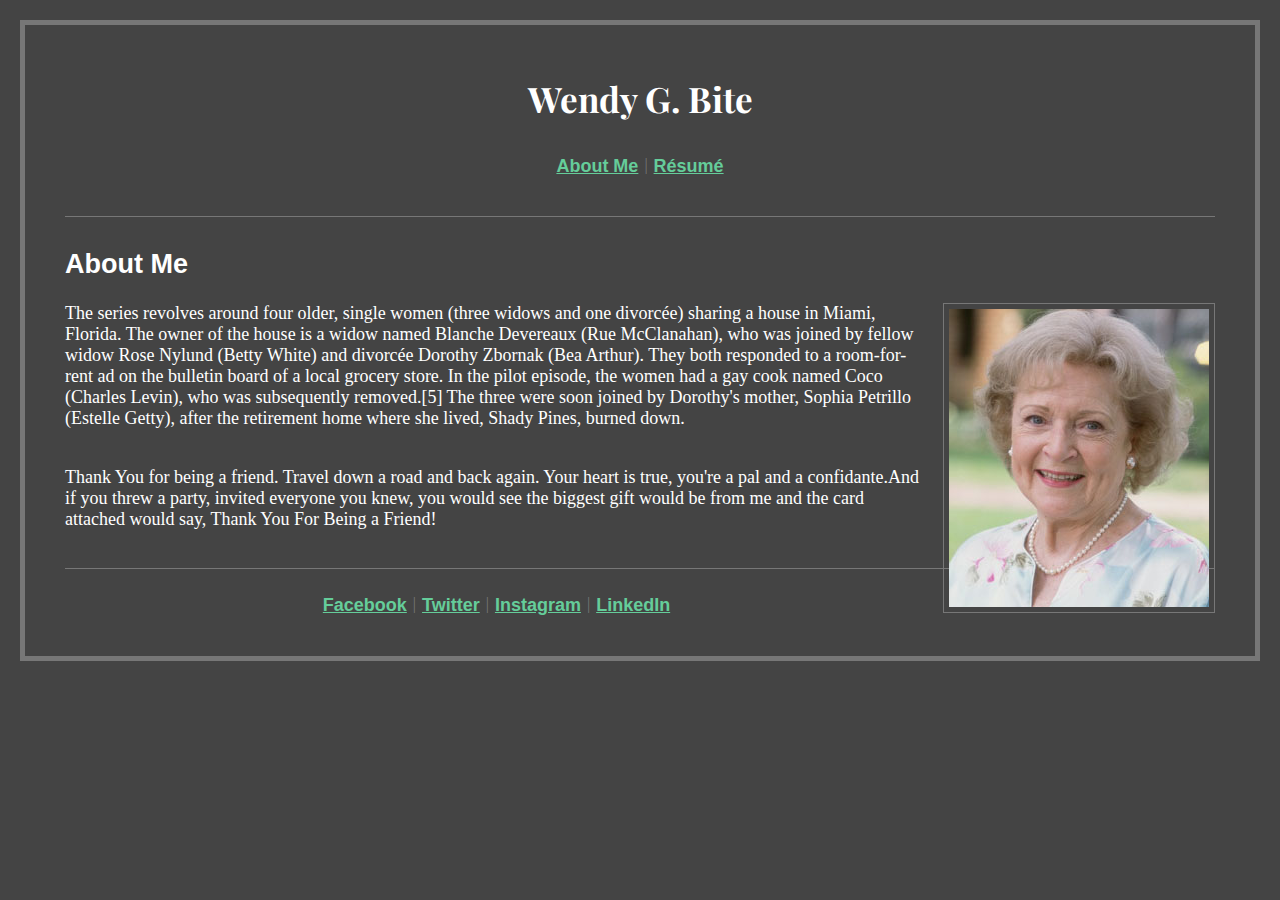
<file: index.html>
<!DOCTYPE html>
<html lang="en">
<head>
    <meta charset="UTF-8">
    <meta http-equiv="X-UA-Compatible" content="IE=edge">
    <meta name="viewport" content="width=device-width, initial-scale=1.0">
    <!-- NAME FONT -->
    <link rel="preconnect" href="https://fonts.googleapis.com">
    <link rel="preconnect" href="https://fonts.gstatic.com" crossorigin>
    <link href="https://fonts.googleapis.com/css2?family=Playfair+Display:ital@1&display=swap" rel="stylesheet">
    <link rel="stylesheet" href="style.css">
    <title>Document</title>
</head>
<body class="about-me">
    <header>
        <!-- NAME -->
        <h1>Wendy G. Bite</h1>

        <!-- NAVIGATION -->
        <nav>
            <ul>
                <li><a href="#">About Me</a></li>
                <li class="separator-line"d>|</li>
                <li><a href="resume.html">Résumé</a></li>
            </ul>
        </nav>
    </header>

    <main>
        <h2>About Me</h2>
        <article>
            <img src="images/Wendy-Bite.jpg" alt="Wendy Bite">
            <p>
                The series revolves around four older, single women (three widows and one divorcée) 
                sharing a house in Miami, Florida. The owner of the house is a widow named Blanche Devereaux 
                (Rue McClanahan), who was joined by fellow widow Rose Nylund (Betty White) and divorcée 
                Dorothy Zbornak (Bea Arthur). They both responded to a room-for-rent ad on the bulletin board 
                of a local grocery store. In the pilot episode, the women had a gay cook named Coco 
                (Charles Levin), who was subsequently removed.[5] The three were soon joined by Dorothy's 
                mother, Sophia Petrillo (Estelle Getty), after the retirement home where she lived, Shady Pines, 
                burned down.
            </p>
            <p>
                Thank You for being a friend. Travel down a road and back again. Your heart is true, 
                you're a pal and a confidante.And if you threw a party, invited everyone you knew, you would 
                see the biggest gift would be from me and the card attached would say, Thank You For Being a Friend!
            </p>
        </article>
    </main>

    <footer>
        <!-- NAVIGATION -->
        <nav>
            <ul>
                <li><a href="#">Facebook</a></li>
                <li class="separator-line">|</li>
                <li><a href="#">Twitter</a></li>
                <li class="separator-line">|</li>
                <li><a href="#">Instagram</a></li>
                <li class="separator-line">|</li>
                <li><a href="#">LinkedIn</a></li>
            </ul>
        </nav>
    </footer>
</body>
</html>
</file>
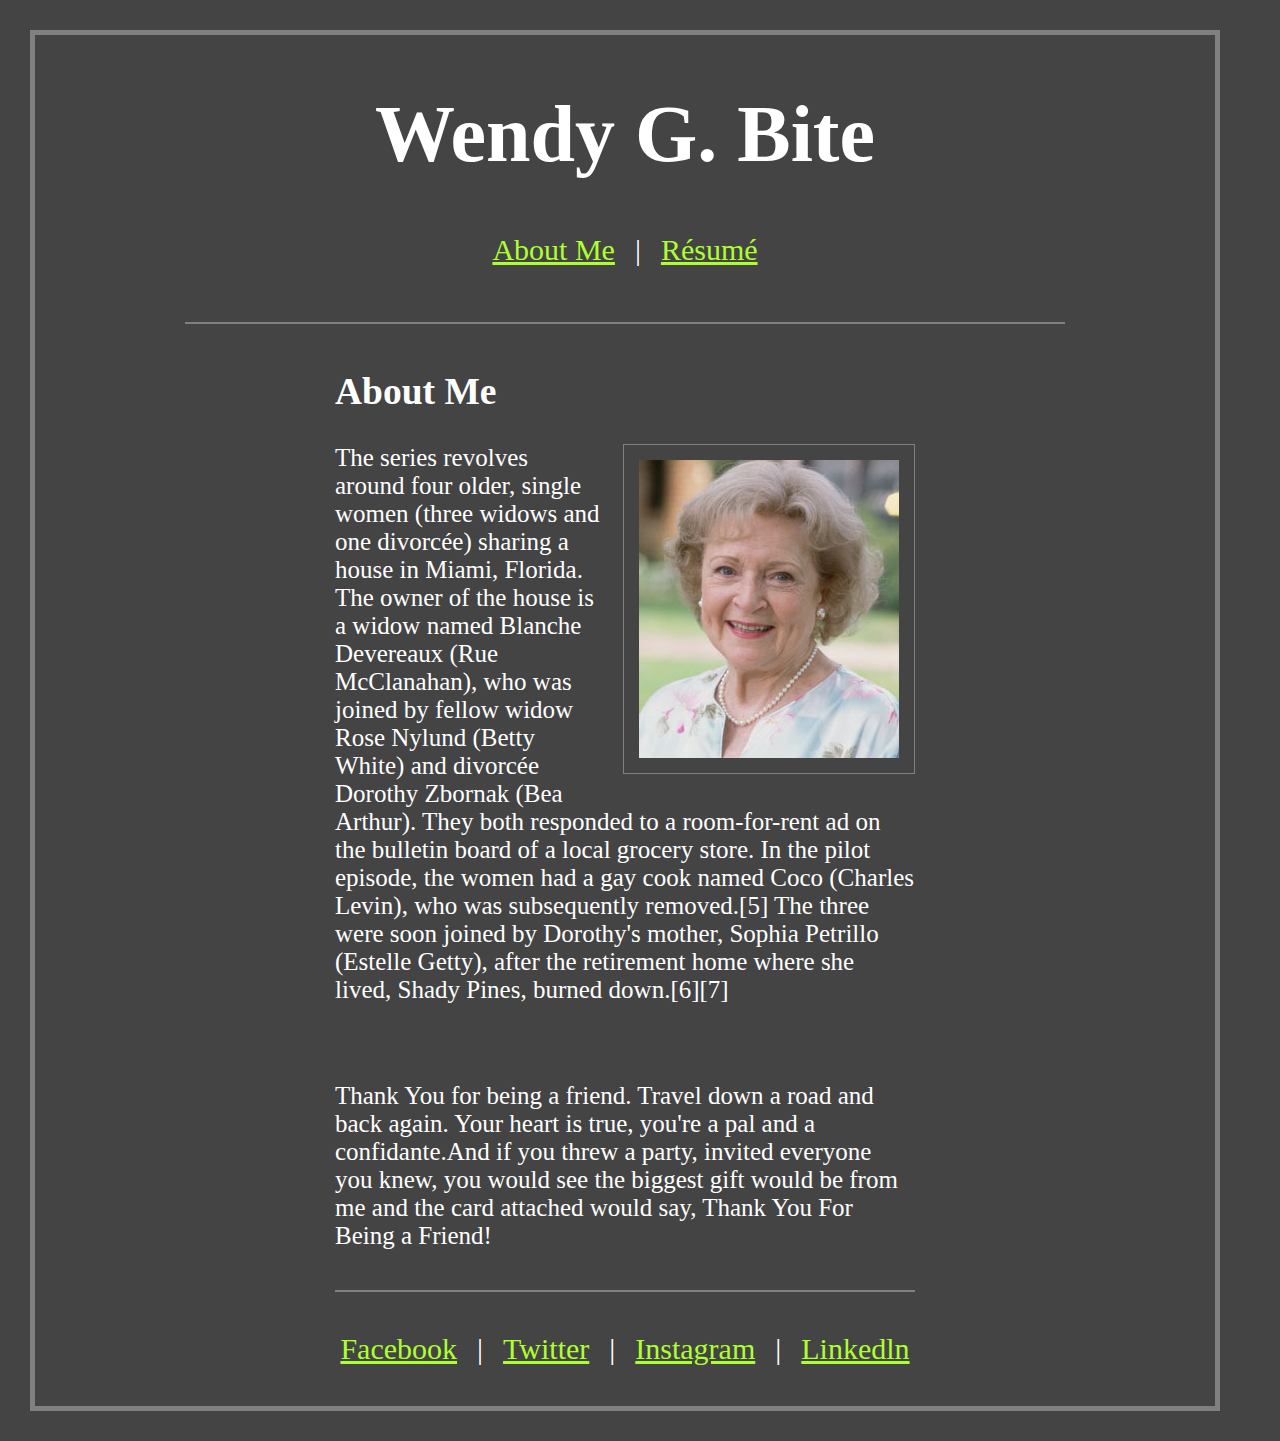
<file: homepage.html>
<!DOCTYPE html>
<html lang="en">
<head>
    <meta charset="UTF-8">
    <meta http-equiv="X-UA-Compatible" content="IE=edge">
    <meta name="viewport" content="width=device-width, initial-scale=1.0">
    <title>Wendy Bite</title>
    <link rel="stylesheet" href="styles.css" />
</head>
<body>
    <div class="container">
		<header>
			<h1>Wendy G. Bite</h1>
			<nav>
				<ul>
					<li><a href="homepage.html">About Me</a></li>
					<li>|</li>
					<li><a href="resume.html">Résumé</a></li>
				</ul>
			</nav>
		</header>
		<main class="main-content">
			<h2>About Me</h2>
			<img src="./images/Wendy-Bite.jpg" alt="Wendy-Bite.jpg"/>
			<p>The series revolves around four older, single women (three widows and one divorcée) sharing a house in Miami, Florida. The owner of the house is a widow named Blanche Devereaux (Rue McClanahan), who was joined by fellow widow Rose Nylund (Betty White) and divorcée Dorothy Zbornak (Bea Arthur). They both responded to a room-for-rent ad on the bulletin board of a local grocery store. In the pilot episode, the women had a gay cook named Coco (Charles Levin), who was subsequently removed.[5] The three were soon joined by Dorothy's mother, Sophia Petrillo (Estelle Getty), after the retirement home where she lived, Shady Pines, burned down.[6][7]</p>
			
			<br>
			<p>Thank You for being a friend. Travel down a road and back again. Your heart is true, you're a pal and a confidante.And if you threw a party, invited everyone you knew, you would see the biggest gift would be from me and the card attached would say, Thank You For Being a Friend!</p>
			
		</main>
		<footer>
		<nav>
			<ul>
				<li><a href="link">Facebook</a></li>
				<li>|</li>
				<li><a href="link">Twitter</a></li>
				<li>|</li>
				<li><a href="link">Instagram</a></li>
				<li>|</li>
				<li><a href="link">Linkedln</a></li>
			</ul>
		</nav>
	</div>
</body>
</html>
</file>
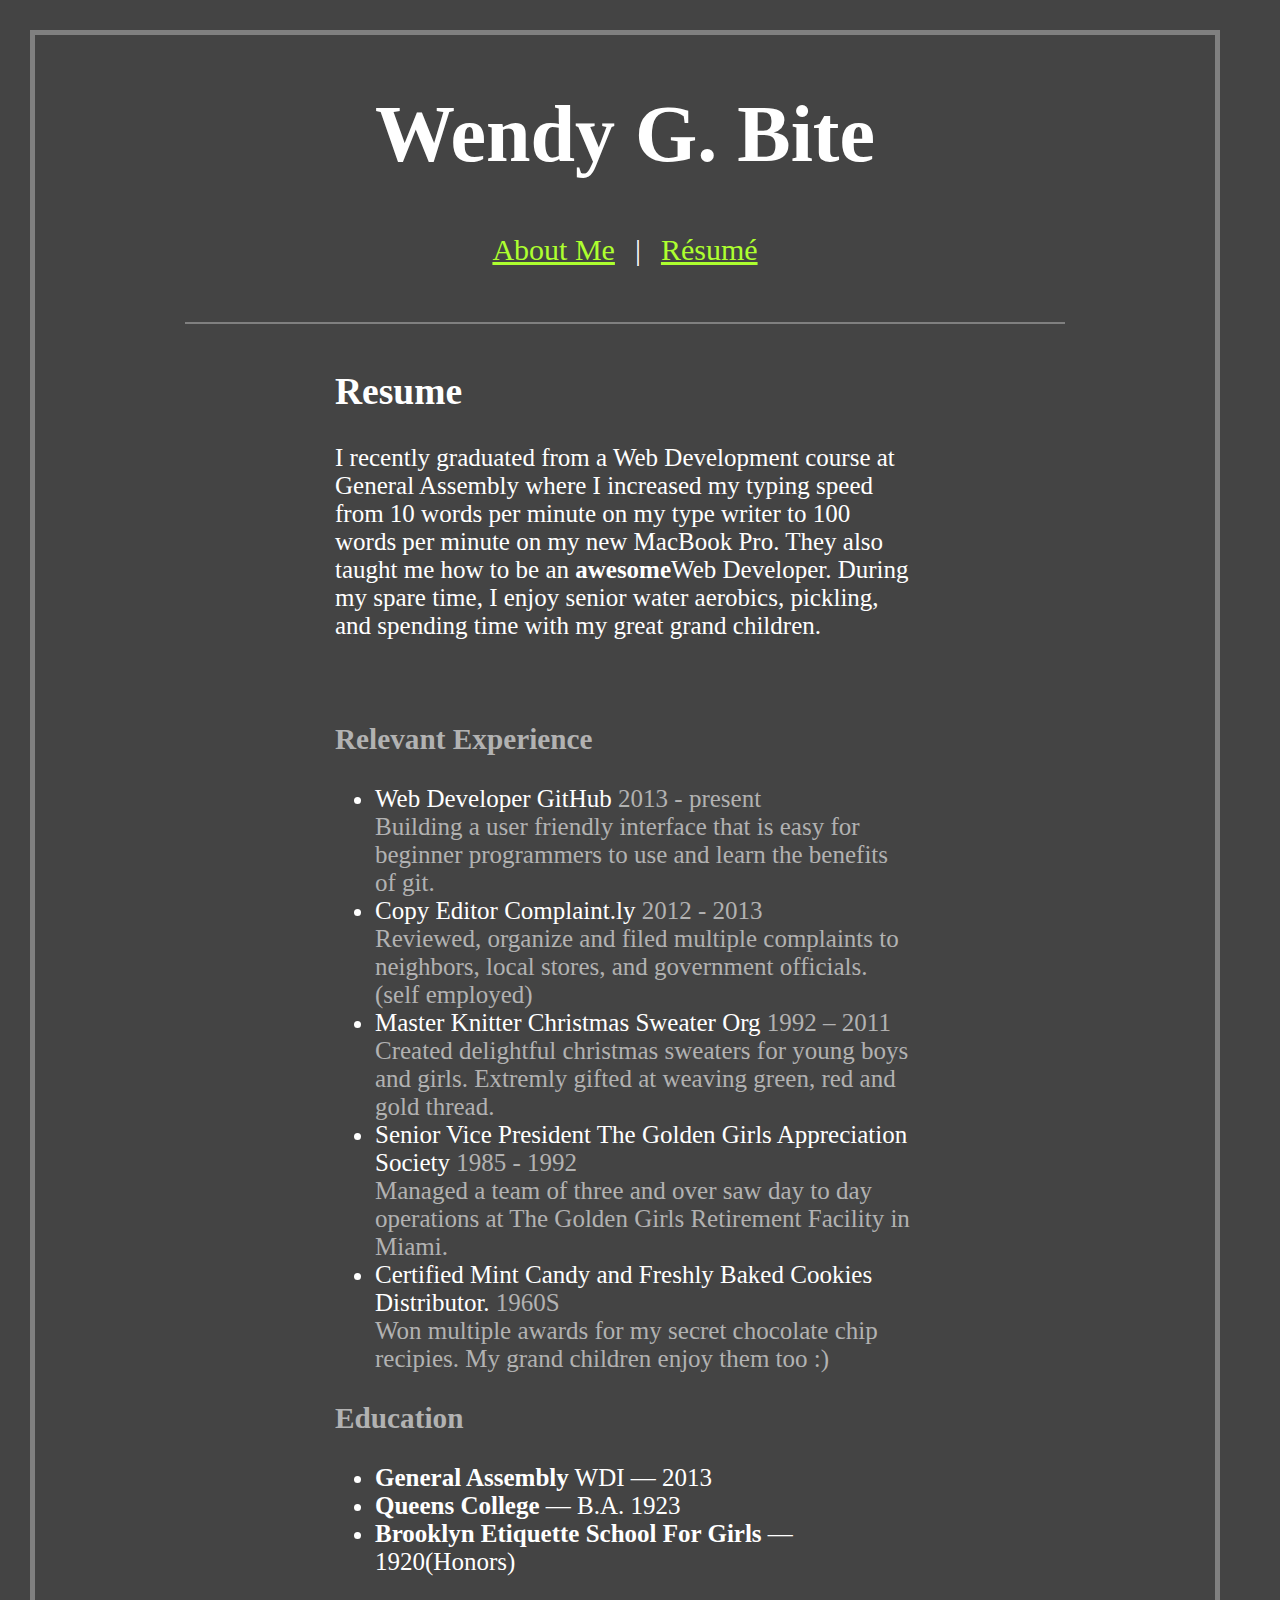
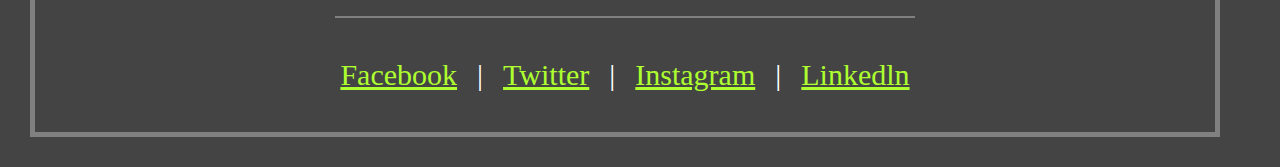
<file: resume.html>
<!DOCTYPE html>
<html lang="en">
<head>
    <meta charset="UTF-8">
    <meta http-equiv="X-UA-Compatible" content="IE=edge">
    <meta name="viewport" content="width=device-width, initial-scale=1.0">
    <title>Resume</title>
    <link rel="stylesheet" href="styles.css" />
</head>
<body>
    <div class="container">
		<header>
			<h1>Wendy G. Bite</h1>
			<nav>
				<ul>
					<li><a href="homepage.html">About Me</a></li>
					<li>|</li>
					<li><a href="resume.html">Résumé</a></li>
				</ul>
			</nav>
		</header>
		<main class="main-content">
			<h2>Resume</h2>
			<p>I recently graduated from a Web Development course at General Assembly where I increased my typing speed from 10 words per minute on my type writer to 100 words per minute on my new MacBook Pro. They also taught me how to be an <strong>awesome</strong>Web Developer. During my spare time, I enjoy senior water aerobics, pickling, and spending time with my great grand children.</p>
			<br>
            <h3>Relevant Experience</h3>
			<ul>
                <li>Web Developer GitHub <span>2013 - present</span><br>
                    <span>Building a user friendly interface that is easy for beginner programmers to use and learn the benefits of git.</span></li>
                <li>Copy Editor Complaint.ly <span>2012 - 2013</span> <br>
                    <span>Reviewed, organize and filed multiple complaints to neighbors, local stores, and government officials. (self employed)</span></li>
                <li>Master Knitter Christmas Sweater Org <span>1992 – 2011</span><br>
                    <span>Created delightful christmas sweaters for young boys and girls. Extremly gifted at weaving green, red and gold thread.</span></li>
                <li>Senior Vice President The Golden Girls Appreciation Society <span>1985 - 1992</span><br>
                    <span>Managed a team of three and over saw day to day operations at The Golden Girls Retirement Facility in Miami.</span></li>
                <li>Certified Mint Candy and Freshly Baked Cookies Distributor. <span>1960S</span><br>
                    <span>Won multiple awards for my secret chocolate chip recipies. My grand children enjoy them too :)</span></li>
            </ul>
			<h3>Education</h3>
            <ul>
                <li><strong>General Assembly</strong> WDI — 2013</li>
                <li><strong>Queens College</strong> — B.A. 1923</li>
                <li><strong>Brooklyn Etiquette School For Girls</strong> — 1920(Honors)</li>
            </ul>
		</main>
		<footer>
		<nav>
			<ul>
				<li><a href="link">Facebook</a></li>
				<li>|</li>
				<li><a href="link">Twitter</a></li>
				<li>|</li>
				<li><a href="link">Instagram</a></li>
				<li>|</li>
				<li><a href="link">Linkedln</a></li>
			</ul>
		</nav>
	</div>
</body>
</html>
</file>
<file: style.css>
* {
    box-sizing: border-box;
}

body {
    margin: 20px;
    background-color: #444444;
    color: #FFFFFF;
    border: 5px solid #777777;
    padding: 40px;
    font-family: serif;
}

a {
    color: #65CD9A;
    font-weight: bold;
    font-size: 18px;
}

h2, h3, a {
    font-family: sans-serif;
}

.separator-line {
    color: #777777;
}

header {
    text-align: center;
    padding: 10px 0 20px 0;
    border-bottom: 1px solid #777777;
}

header h1 {
    margin: 0;
    font-size: 35px;
    font-family: 'Playfair Display', serif;
    padding-bottom: 15px;
}

header ul {
    display: flex;
    padding: 0;
    justify-content: center;
}

header ul li {
    list-style: none;
    padding: 3px;
}

main {
    border-bottom: 1px solid #777777;
    padding: 10px 0 20px 0;
    font-size: 18px;
}

main img {
    float: right;
    margin-left: 15px;
    padding: 5px;
    border: 1px solid #777777;
}

footer ul {
    display: flex;
    padding: 0;
    margin-bottom: 0;
    justify-content: center;
}

footer ul li {
    list-style: none;
    padding: 10px 3px 0 3px;
}

/* ------- RESUME ------- */
.resume li {
    font-family: sans-serif;
    font-size: 16px;
    font-weight: bold;
}

.company {
    font-weight: 400;
}

.time {
    font-size: 12px;
    color: #BBBBBB;
}

.edu-time {
    font-weight: 400;
}

main p:first-of-type {
    padding-bottom: 20px;
}

main .relevant-experience p {
    padding-bottom: 20px;
    color: #BBBBBB;
}

main h3 {
    font-size: 15px;
}

.relevant-experience ul {
    margin-bottom: 0;
}

.relevant-experience p {
    margin: 0;
    padding-left: 40px
}
</file>
<file: styles.css>
body {
    background-color: #444444;
    color:white;
    margin: 30px 60px 30px 30px;
    border: 5px solid gray;
    font-size: 25px;
    padding: 0 150px 0 150px
}

main {
    margin: 0 150px 0 150px;
}

.container {
    margin: 0 auto;
}



h1 {
    text-align: center;
}


nav ul {
    list-style-type: none;
    display: flex;
    justify-content: center;
    padding: 0 0 15px 0;
}

header {
    border-bottom: 2px solid Gray;
    font-size: 40px;
}

nav ul li {
    margin: 0 10px 0 10px;
    font-size: 30px;
}

img {  
    float: right;
    margin: 0 0 20px 20px;
    border: 10px solid Gray;
    padding: 15px;
    border-width: thin;
    /* display: inline-block; */
}




main{
    border-bottom: 2px solid Gray;
    padding: 15px 0 15px 0;
}

h3 {
    color: rgb(178, 178, 178);
}
span {
    color: rgb(178, 178, 178);
}

a {
    color: greenyellow
}

a:active {
    color: White;
}

footer {
    padding: 15px 0 0 0
}
</file>
